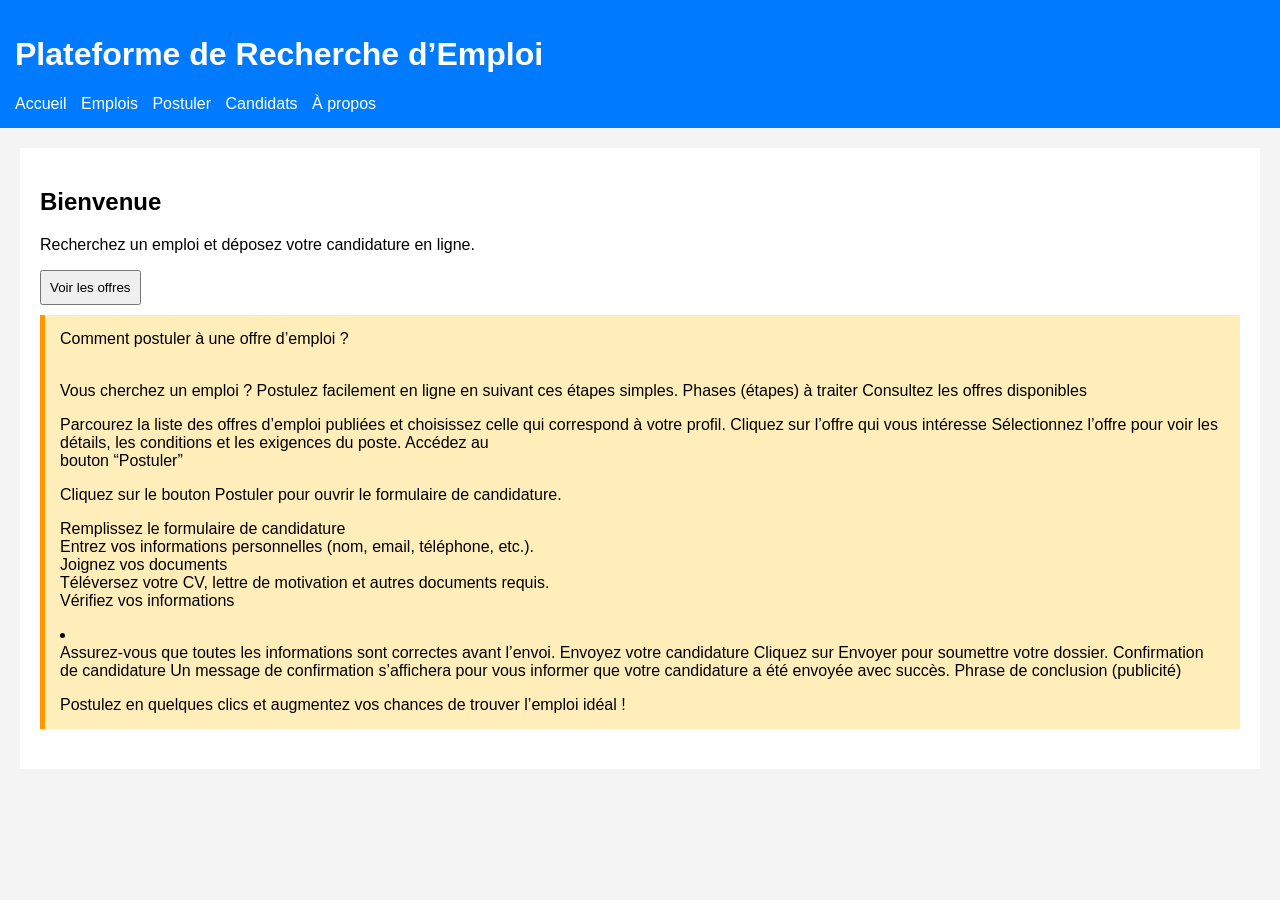
<file: index.html>
<!DOCTYPE html>
<html lang="fr">
<head>
    <meta charset="UTF-8">
    <title>Site de Recherche d’Emploi</title>
    <link rel="stylesheet" href="style.css">
</head>
<body>
    <header>
        <h1>Plateforme de Recherche d’Emploi</h1>
        <nav>
            <a href="index.html">Accueil</a>
            <a href="emplois.html">Emplois</a>
            <a href="candidature.html">Postuler</a>
            <a href="candidats.html">Candidats</a>
            <a href="apropos.html">À propos</a>
        </nav>
    </header>
    <main>
        <h2>Bienvenue </h2>
        <p>Recherchez un emploi et déposez votre candidature en ligne.</p>
        <button onclick="allerAuxEmplois()">Voir les offres</button>
        <div class="pub">
            Comment postuler à une offre d’emploi ?

<p><br>Vous cherchez un emploi ? Postulez facilement en ligne en suivant ces étapes simples.
Phases (étapes) à traiter
Consultez les offres disponibles</p>
<p>Parcourez la liste des offres d’emploi publiées et choisissez celle qui correspond à votre profil.
Cliquez sur l’offre qui vous intéresse
Sélectionnez l’offre pour voir les détails, les conditions et les exigences du poste.
Accédez au <br>bouton “Postuler”</p>
<p>Cliquez sur le bouton Postuler pour ouvrir le formulaire de candidature.</p>
<p>Remplissez le formulaire de candidature
<br>Entrez vos informations personnelles (nom, email, téléphone, etc.).
<br>Joignez vos documents
<br>Téléversez votre CV, lettre de motivation et autres documents requis.
<br>Vérifiez vos informations</p>
<p><li><br>Assurez-vous que toutes les informations sont correctes avant l’envoi.
Envoyez votre candidature
Cliquez sur Envoyer pour soumettre votre dossier.
Confirmation de candidature
Un message de confirmation s’affichera pour vous informer que votre candidature a été envoyée avec succès.
Phrase de conclusion (publicité)</li></p>
Postulez en quelques clics et augmentez vos chances de trouver l’emploi idéal !

        </div>
    </main>
<script src="script.js"></script>
</body>
</html>
</file>
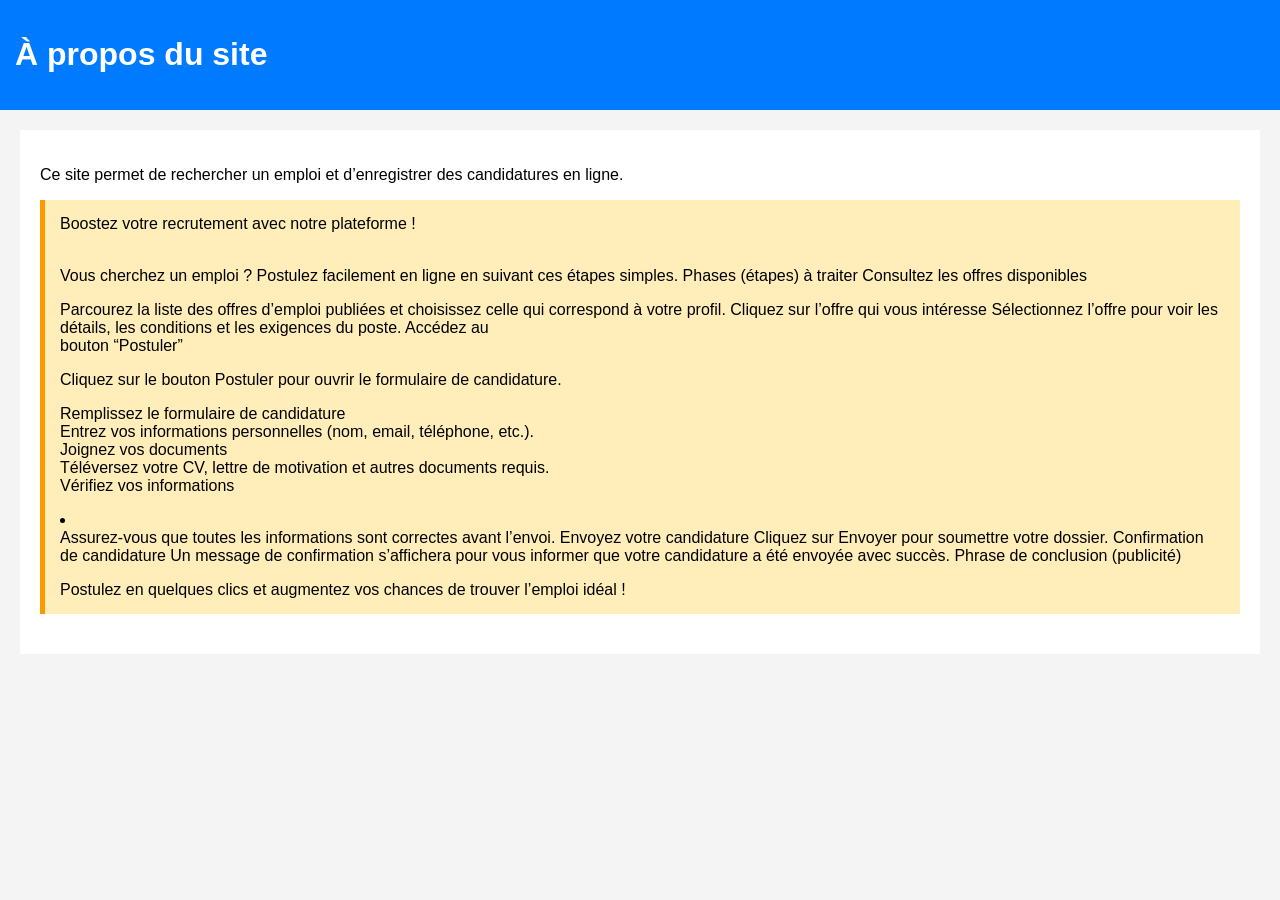
<file: apropos.html>
<!DOCTYPE html>
<html lang="fr">
<head>
    <meta charset="UTF-8">
    <title>À propos</title>
    <link rel="stylesheet" href="style.css">
</head>
<body>
<header>
    <h1>À propos du site</h1>
</header>
<main>
    <p>Ce site permet de rechercher un emploi et d’enregistrer des candidatures en ligne.</p>
    <div class="pub">
         Boostez votre recrutement avec notre plateforme !
         <p><br>Vous cherchez un emploi ? Postulez facilement en ligne en suivant ces étapes simples.
Phases (étapes) à traiter
Consultez les offres disponibles</p>
<p>Parcourez la liste des offres d’emploi publiées et choisissez celle qui correspond à votre profil.
Cliquez sur l’offre qui vous intéresse
Sélectionnez l’offre pour voir les détails, les conditions et les exigences du poste.
Accédez au <br>bouton “Postuler”</p>
<p>Cliquez sur le bouton Postuler pour ouvrir le formulaire de candidature.</p>
<p>Remplissez le formulaire de candidature
<br>Entrez vos informations personnelles (nom, email, téléphone, etc.).
<br>Joignez vos documents
<br>Téléversez votre CV, lettre de motivation et autres documents requis.
<br>Vérifiez vos informations</p>
<p><li><br>Assurez-vous que toutes les informations sont correctes avant l’envoi.
Envoyez votre candidature
Cliquez sur Envoyer pour soumettre votre dossier.
Confirmation de candidature
Un message de confirmation s’affichera pour vous informer que votre candidature a été envoyée avec succès.
Phrase de conclusion (publicité)</li></p>
Postulez en quelques clics et augmentez vos chances de trouver l’emploi idéal !
    </div>
</main>
<script src="script.js"></script>
</body>
</html>
</file>
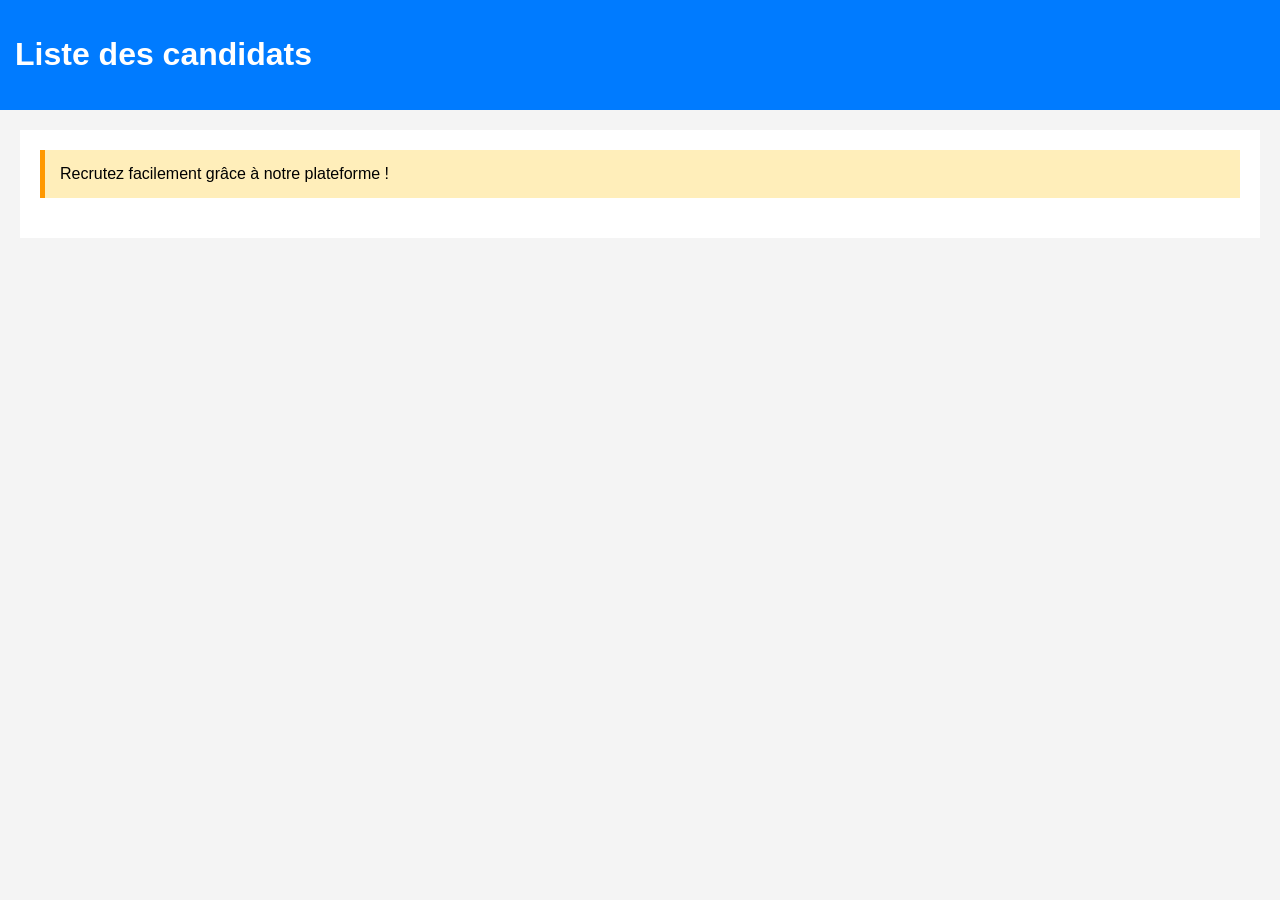
<file: candidats.html>
<!DOCTYPE html>
<html lang="fr">
<head>
    <meta charset="UTF-8">
    <title>Candidats</title>
   <link rel="stylesheet" href="style.css">
</head>
<body onload="afficherCandidats()">
<header>
    <h1>Liste des candidats</h1>
</header>
<main>
    <div class="pub">
         Recrutez facilement grâce à notre plateforme !
    </div>
    <ol id="listeCandidats"></ol>
</main>
<script src="script.js"></script>
</body>
</html>
</file>
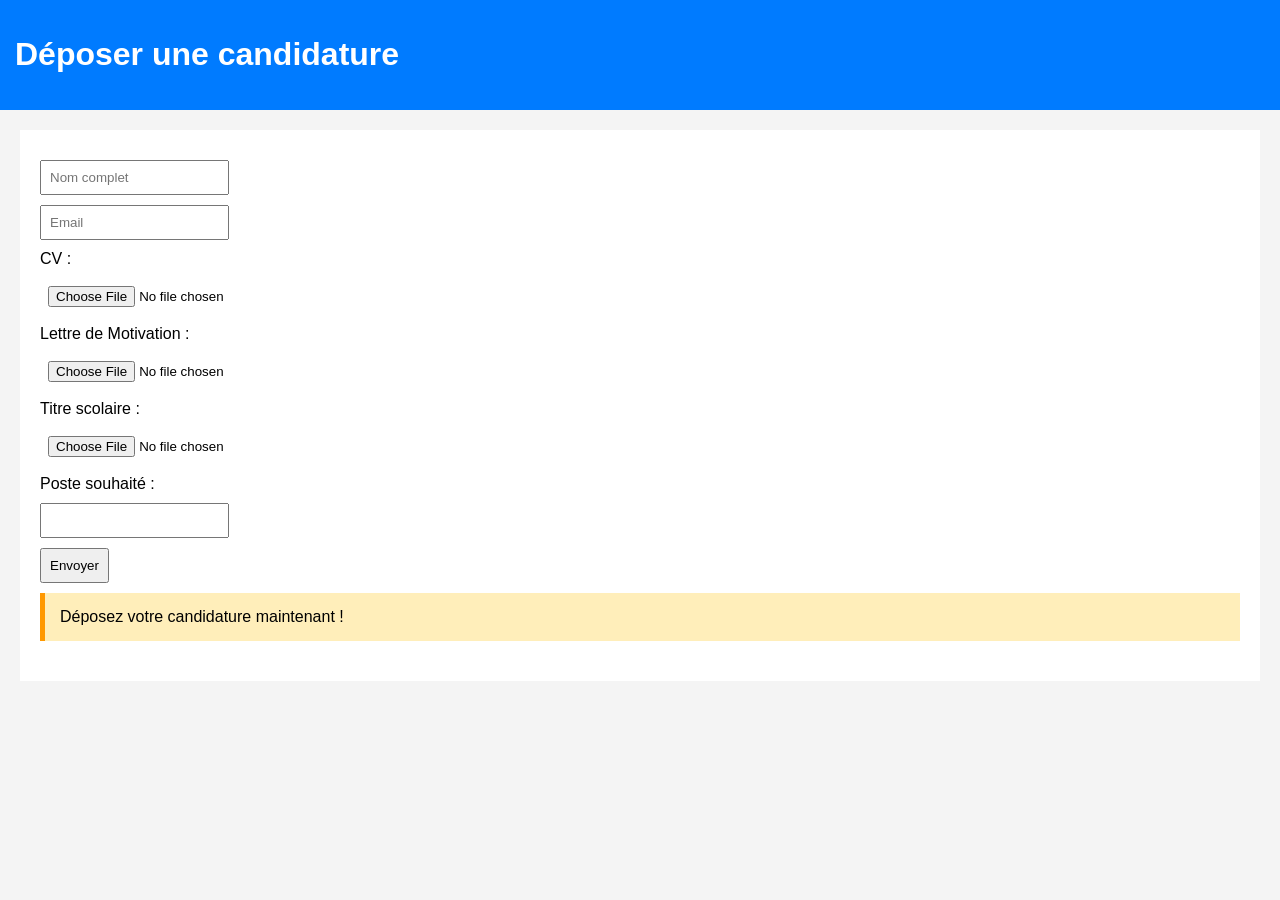
<file: candidature.html>
<!DOCTYPE html>
<html lang="fr">
<head>
    <meta charset="UTF-8">
    <title>Déposer une candidature</title>
    <link rel="stylesheet" href="style.css">
</head>
<body>
<header>
    <h1>Déposer une candidature</h1>
</header>
<main>
    <form id="demandeForm" onsubmit="enregistrerCandidat(event)">
        <input type="text" id="nom" placeholder="Nom complet" required>
        <input type="email" id="email" placeholder="Email" required>
        <label>CV :</label>
        <input type="file" id="cv" accept=".pdf,.doc,.docx" required>
        <label>Lettre de Motivation :</label>
        <input type="file" id="lettreMotivation" accept=".pdf,.doc,.docx" required>
        <label>Titre scolaire :</label>
        <input type="file" id="titrescolaire" accept=".pdf,.jpg,.png" required>
        <label>Poste souhaité :</label>
        <input type="text" id="poste" required>
        <button type="submit">Envoyer</button>
    </form>
    <div class="pub">
         Déposez votre candidature maintenant !
    </div>
</main>
<script src="script.js"></script>
</body>
</html>
</file>
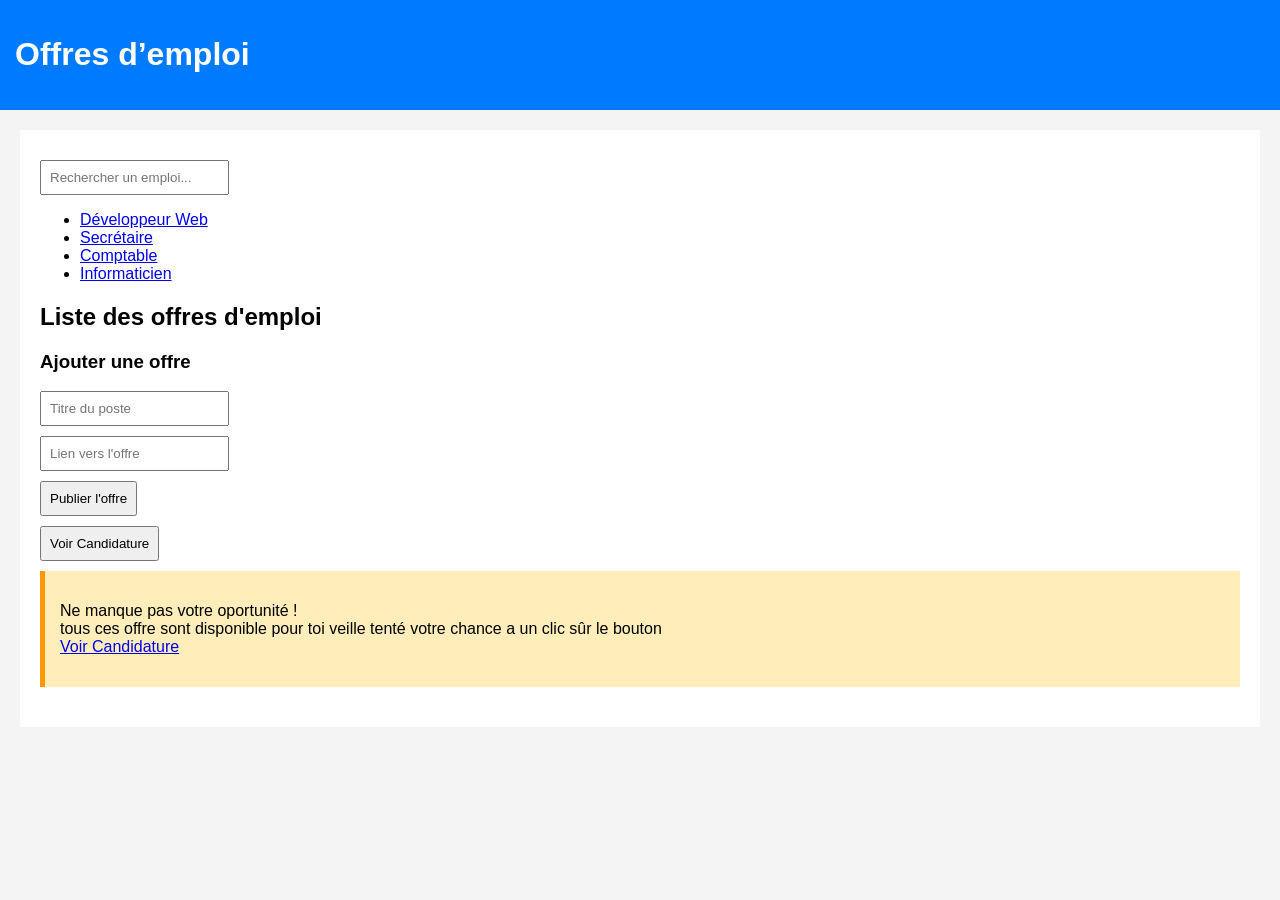
<file: emplois.html>
<!DOCTYPE html>
<html lang="fr">
<head>
    <meta charset="UTF-8">
    <title>Offres d’emploi</title>
    <link rel="stylesheet" href="style.css">
</head>
<body>
<header>
    <h1>Offres d’emploi</h1>
</header>
<main>
    <input type="text" id="recherche" placeholder="Rechercher un emploi..." onkeyup="rechercherEmploi()">
    <ul id="listeEmplois">

        <li> <a href="Développeur Web">Développeur Web</a></li>
        <li> <a href="Secrétaire">Secrétaire</a></li>
        <li> <a href="Comptable">Comptable</a></li>
        <li> <a href="Informaticien">Informaticien</a></li>
    </ul>
    <h2>Liste des offres d'emploi</h2>
<ul id="liste-offres">
  <!-- Les offres ajoutées apparaîtront ici -->
</ul>

<!-- Formulaire pour ajouter une nouvelle offre -->
<h3>Ajouter une offre</h3>
<form id="form-offre">
  <input type="text" id="titre-offre" placeholder="Titre du poste" required>
  <input type="text" id="lien-offre" placeholder="Lien vers l'offre" required>
  <button type="submit">Publier l'offre</button>
</form>

    <button onclick="allerPostuler()">Voir Candidature</button>
    <div class="pub">
        <p>Ne manque pas votre oportunité ! <br>tous ces offre sont disponible pour toi veille tenté votre chance a un clic sûr le bouton <br><a href="allerPostuler">Voir Candidature</a></p>
    </div>
</main>
<script src="script.js"></script>
</body>
</html>
</file>
<file: style.css>
body {
    font-family: Arial, sans-serif;
    margin: 0;
    background: #f4f4f4;
}

header {
    background: #007bff;
    color: white;
    padding: 15px;
}
nav a {
    color: white;
    margin-right: 10px;
    text-decoration: none;
}
main {
    padding: 20px;
    background: white;
    margin: 20px;
}

input, button {
    display: block;
    margin: 10px 0;
    padding: 8px;
}
button {
    cursor: pointer;
}
/* Publicité */
.pub {
    background: #ffeeba;
    padding: 15px;
    margin-bottom: 20px;
    border-left: 5px solid #ff9800;
</file>
